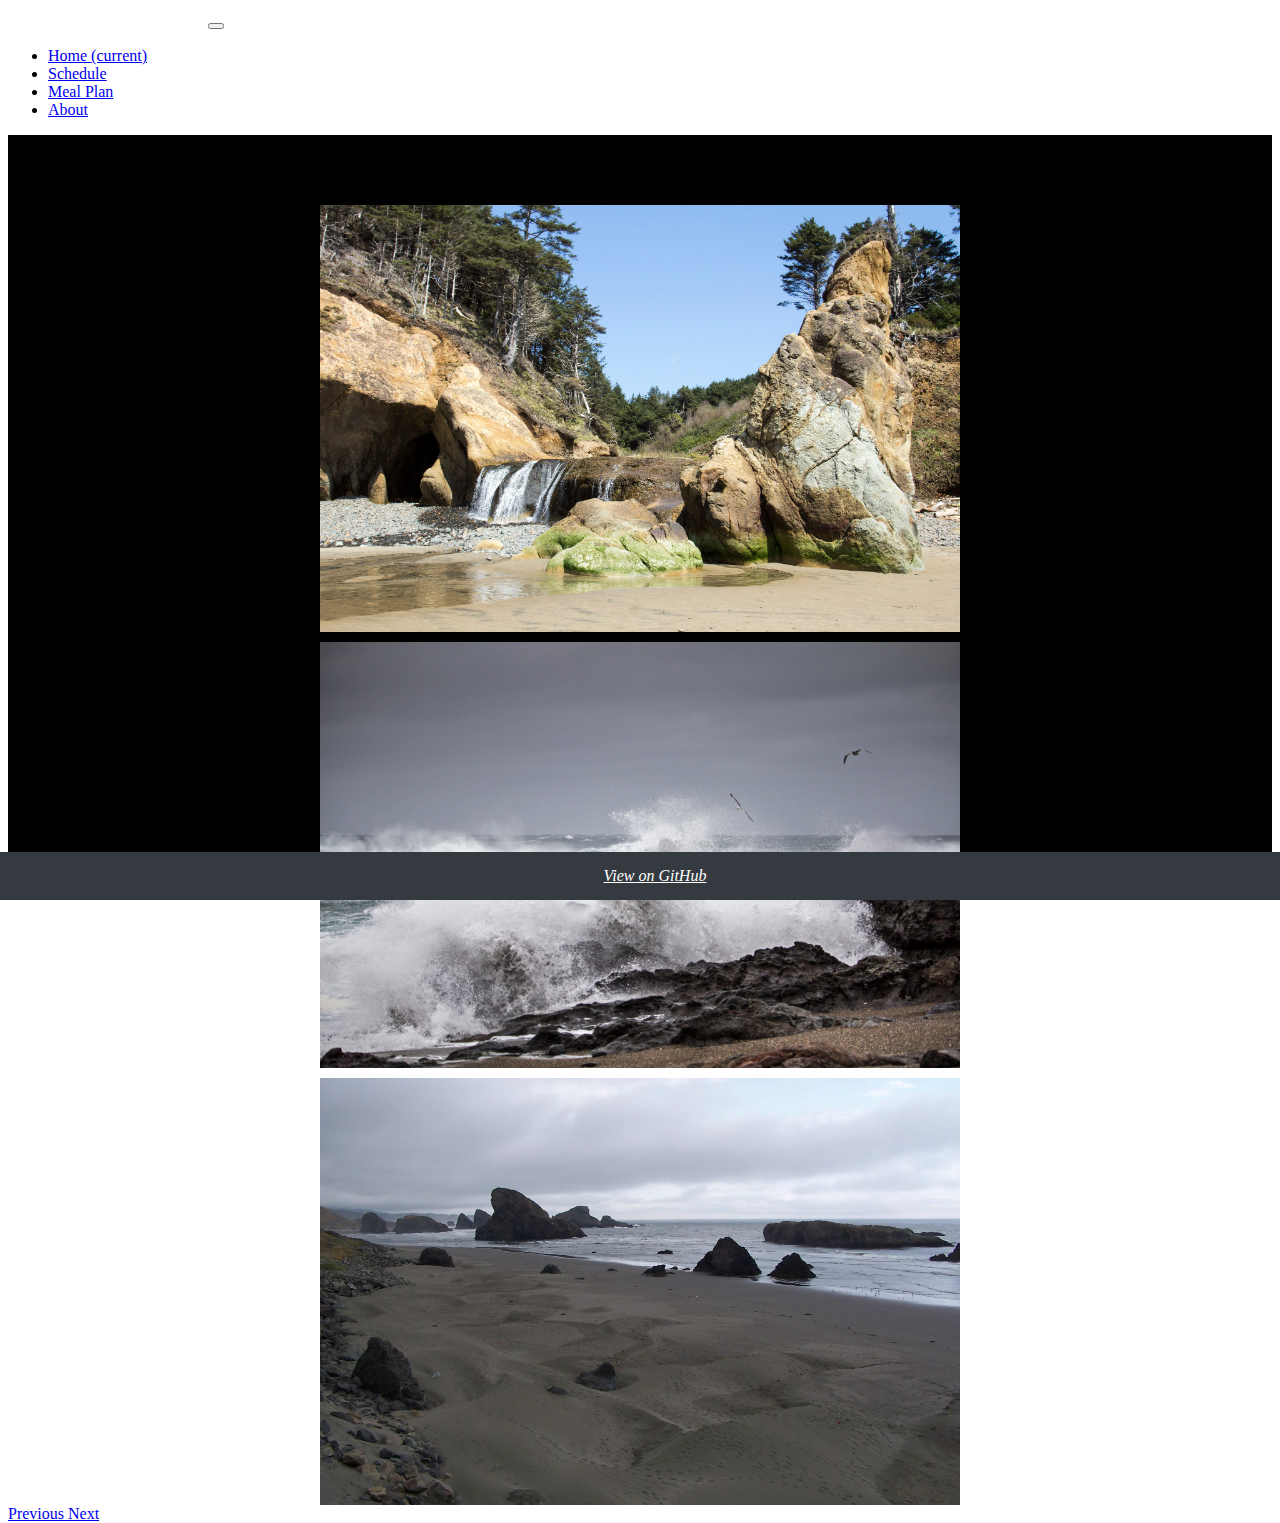
<file: index.html>
<!DOCTYPE html>
<html>

<head>
  <link rel="stylesheet" href="https://stackpath.bootstrapcdn.com/bootstrap/4.1.3/css/bootstrap.min.css" integrity="sha384-MCw98/SFnGE8fJT3GXwEOngsV7Zt27NXFoaoApmYm81iuXoPkFOJwJ8ERdknLPMO" crossorigin="anonymous">
  <link rel="stylesheet" href="https://use.fontawesome.com/releases/v5.6.3/css/all.css" integrity="sha384-UHRtZLI+pbxtHCWp1t77Bi1L4ZtiqrqD80Kn4Z8NTSRyMA2Fd33n5dQ8lWUE00s/" crossorigin="anonymous">
  <link rel="stylesheet" href="/css/styles.css" />
  <title>Hill Family Reunion</title>
</head>

<body>
  <nav class="navbar navbar-expand-lg navbar-dark bg-dark">
    <a class="logo" href="#">Hill Family Reunion</a>
    <button class="navbar-toggler" type="button" data-toggle="collapse" data-target="#navbarNav" aria-controls="navbarNav" aria-expanded="false" aria-label="Toggle navigation">
      <span class="navbar-toggler-icon"></span>
    </button>
    <div class="collapse navbar-collapse" id="navbarNav">
      <ul class="navbar-nav">
        <li class="nav-item active">
          <a class="nav-link" href="/">Home <span class="sr-only">(current)</span></a>
        </li>
        <li class="nav-item">
          <a class="nav-link" href="/pages/schedule.html">Schedule</a>
        </li>
        <li class="nav-item">
          <a class="nav-link" href="/pages/mealPlan.html">Meal Plan</a>
        </li>
        <li class="nav-item">
          <a class="nav-link" href="/pages/about.html">About</a>
        </li>
      </ul>
    </div>
  </nav>

  <div id="carouselExampleIndicators" class="carousel slide" data-ride="carousel">
    <ol class="carousel-indicators">
      <li data-target="#carouselExampleIndicators" data-slide-to="0" class="active"></li>
      <li data-target="#carouselExampleIndicators" data-slide-to="1"></li>
      <li data-target="#carouselExampleIndicators" data-slide-to="2"></li>
    </ol>
    <div class="carousel-inner">
      <div class="carousel-item active">
        <img src="/images/OregonCoast1.jpg" class="d-block w-100" alt="#">
      </div>
      <div class="carousel-item">
        <img src="/images/OregonCoast2.jpg" class="d-block w-100" alt="#">
      </div>
      <div class="carousel-item">
        <img src="/images/OregonCoast3.jpg" class="d-block w-100" alt="#">
      </div>
    </div>
    <a class="carousel-control-prev" href="#carouselExampleIndicators" role="button" data-slide="prev">
      <span class="carousel-control-prev-icon" aria-hidden="true"></span>
      <span class="sr-only">Previous</span>
    </a>
    <a class="carousel-control-next" href="#carouselExampleIndicators" role="button" data-slide="next">
      <span class="carousel-control-next-icon" aria-hidden="true"></span>
      <span class="sr-only">Next</span>
    </a>
  </div>

  <div class="footer">
    <a id="githubLink" href="https://github.com/aarowhead/family_reunion_webpage"><i class="fab fa-github"> View on GitHub</i></a>
  </div>

  <!--Always put this at the bottom so it draws the page first before loading the JS-->
  <script src="https://code.jquery.com/jquery-3.3.1.slim.min.js" integrity="sha384-q8i/X+965DzO0rT7abK41JStQIAqVgRVzpbzo5smXKp4YfRvH+8abtTE1Pi6jizo" crossorigin="anonymous"></script>
  <script src="https://cdnjs.cloudflare.com/ajax/libs/popper.js/1.14.3/umd/popper.min.js" integrity="sha384-ZMP7rVo3mIykV+2+9J3UJ46jBk0WLaUAdn689aCwoqbBJiSnjAK/l8WvCWPIPm49" crossorigin="anonymous"></script>
  <script src="https://stackpath.bootstrapcdn.com/bootstrap/4.1.3/js/bootstrap.min.js" integrity="sha384-ChfqqxuZUCnJSK3+MXmPNIyE6ZbWh2IMqE241rYiqJxyMiZ6OW/JmZQ5stwEULTy" crossorigin="anonymous"></script>
</body>

</html>
</file>
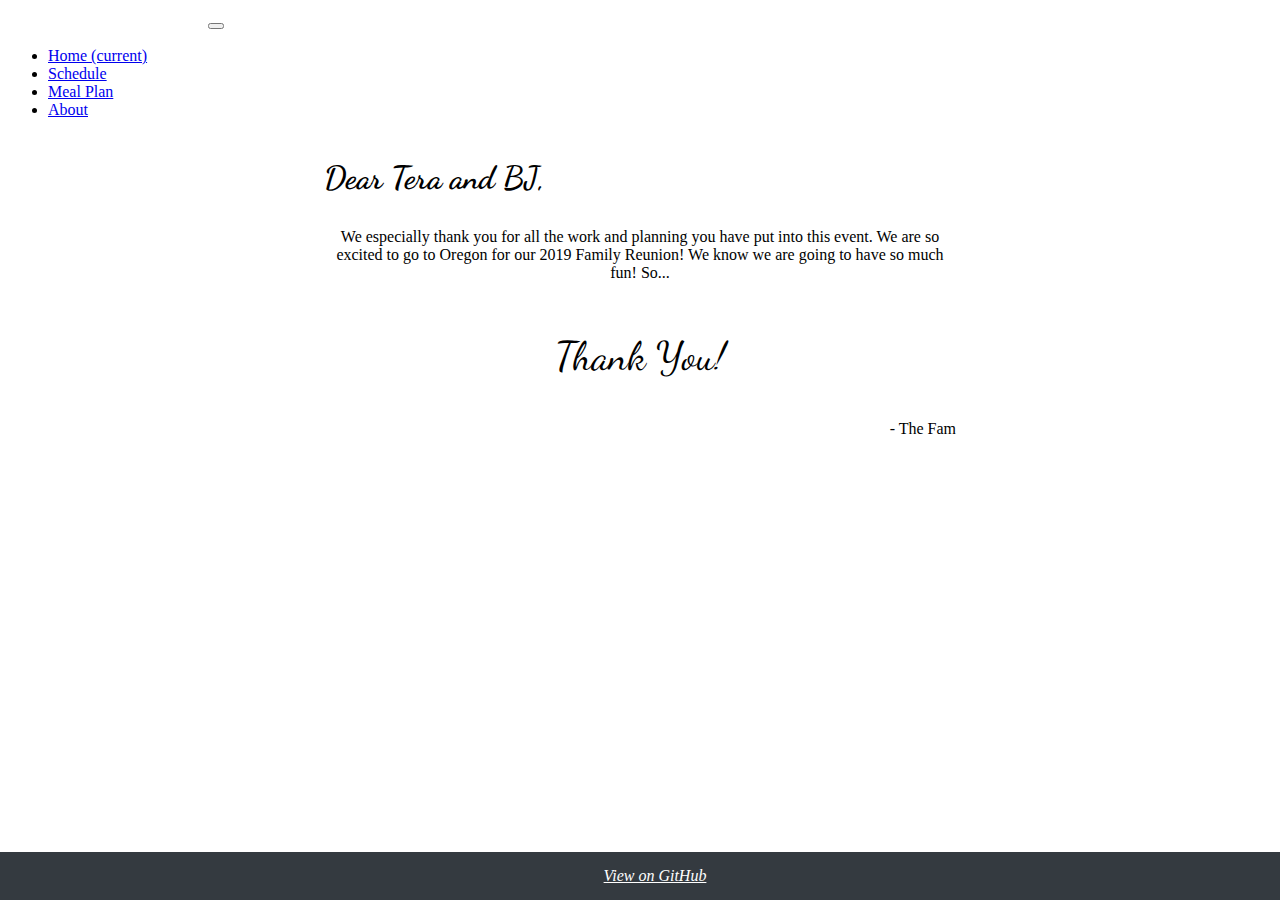
<file: pages/about.html>
<!DOCTYPE html>
<html>

<head>
  <link rel="stylesheet" href="https://stackpath.bootstrapcdn.com/bootstrap/4.1.3/css/bootstrap.min.css" integrity="sha384-MCw98/SFnGE8fJT3GXwEOngsV7Zt27NXFoaoApmYm81iuXoPkFOJwJ8ERdknLPMO" crossorigin="anonymous">
  <link rel="stylesheet" href="https://use.fontawesome.com/releases/v5.6.3/css/all.css" integrity="sha384-UHRtZLI+pbxtHCWp1t77Bi1L4ZtiqrqD80Kn4Z8NTSRyMA2Fd33n5dQ8lWUE00s/" crossorigin="anonymous">
  <link href="https://fonts.googleapis.com/css?family=Dancing+Script|Lobster" rel="stylesheet">
  <link rel="stylesheet" href="/css/styles.css" />
  <title>Hill Family Reunion</title>
</head>

<body>
  <nav class="navbar navbar-expand-lg navbar-dark bg-dark">
    <a class="logo" href="#">Hill Family Reunion</a>
    <button class="navbar-toggler" type="button" data-toggle="collapse" data-target="#navbarNav" aria-controls="navbarNav" aria-expanded="false" aria-label="Toggle navigation">
      <span class="navbar-toggler-icon"></span>
    </button>
    <div class="collapse navbar-collapse" id="navbarNav">
      <ul class="navbar-nav">
        <li class="nav-item">
          <a class="nav-link" href="/">Home <span class="sr-only">(current)</span></a>
        </li>
        <li class="nav-item">
          <a class="nav-link" href="/pages/schedule.html">Schedule</a>
        </li>
        <li class="nav-item">
          <a class="nav-link" href="/pages/mealPlan.html">Meal Plan</a>
        </li>
        <li class="nav-item active">
          <a class="nav-link" href="/pages/about.html">About</a>
        </li>
      </ul>
    </div>
  </nav>

  <div class="thank-you-letter">
    <h1 class="salutation">Dear Tera and BJ,</h1>
    <p class="letter-body">We especially thank you for all the work and planning you have put into this event. We are so excited to go to Oregon for our 2019 Family Reunion! We know we are going to have so much fun! So...</p>
    <p id="fancy-thank-you">Thank You!</p>
    <div class="sign-off">
      <p>- The Fam</p>
    </div>
  </div>

  <div class="footer">
    <a id="githubLink" href="https://github.com/aarowhead/family_reunion_webpage"><i class="fab fa-github"> View on GitHub</i></a>
  </div>

  <!--Always put this at the bottom so it draws the page first before loading the JS-->
  <script src="https://code.jquery.com/jquery-3.3.1.slim.min.js" integrity="sha384-q8i/X+965DzO0rT7abK41JStQIAqVgRVzpbzo5smXKp4YfRvH+8abtTE1Pi6jizo" crossorigin="anonymous"></script>
  <script src="https://cdnjs.cloudflare.com/ajax/libs/popper.js/1.14.3/umd/popper.min.js" integrity="sha384-ZMP7rVo3mIykV+2+9J3UJ46jBk0WLaUAdn689aCwoqbBJiSnjAK/l8WvCWPIPm49" crossorigin="anonymous"></script>
  <script src="https://stackpath.bootstrapcdn.com/bootstrap/4.1.3/js/bootstrap.min.js" integrity="sha384-ChfqqxuZUCnJSK3+MXmPNIyE6ZbWh2IMqE241rYiqJxyMiZ6OW/JmZQ5stwEULTy" crossorigin="anonymous"></script>
</body>

</html>
</file>
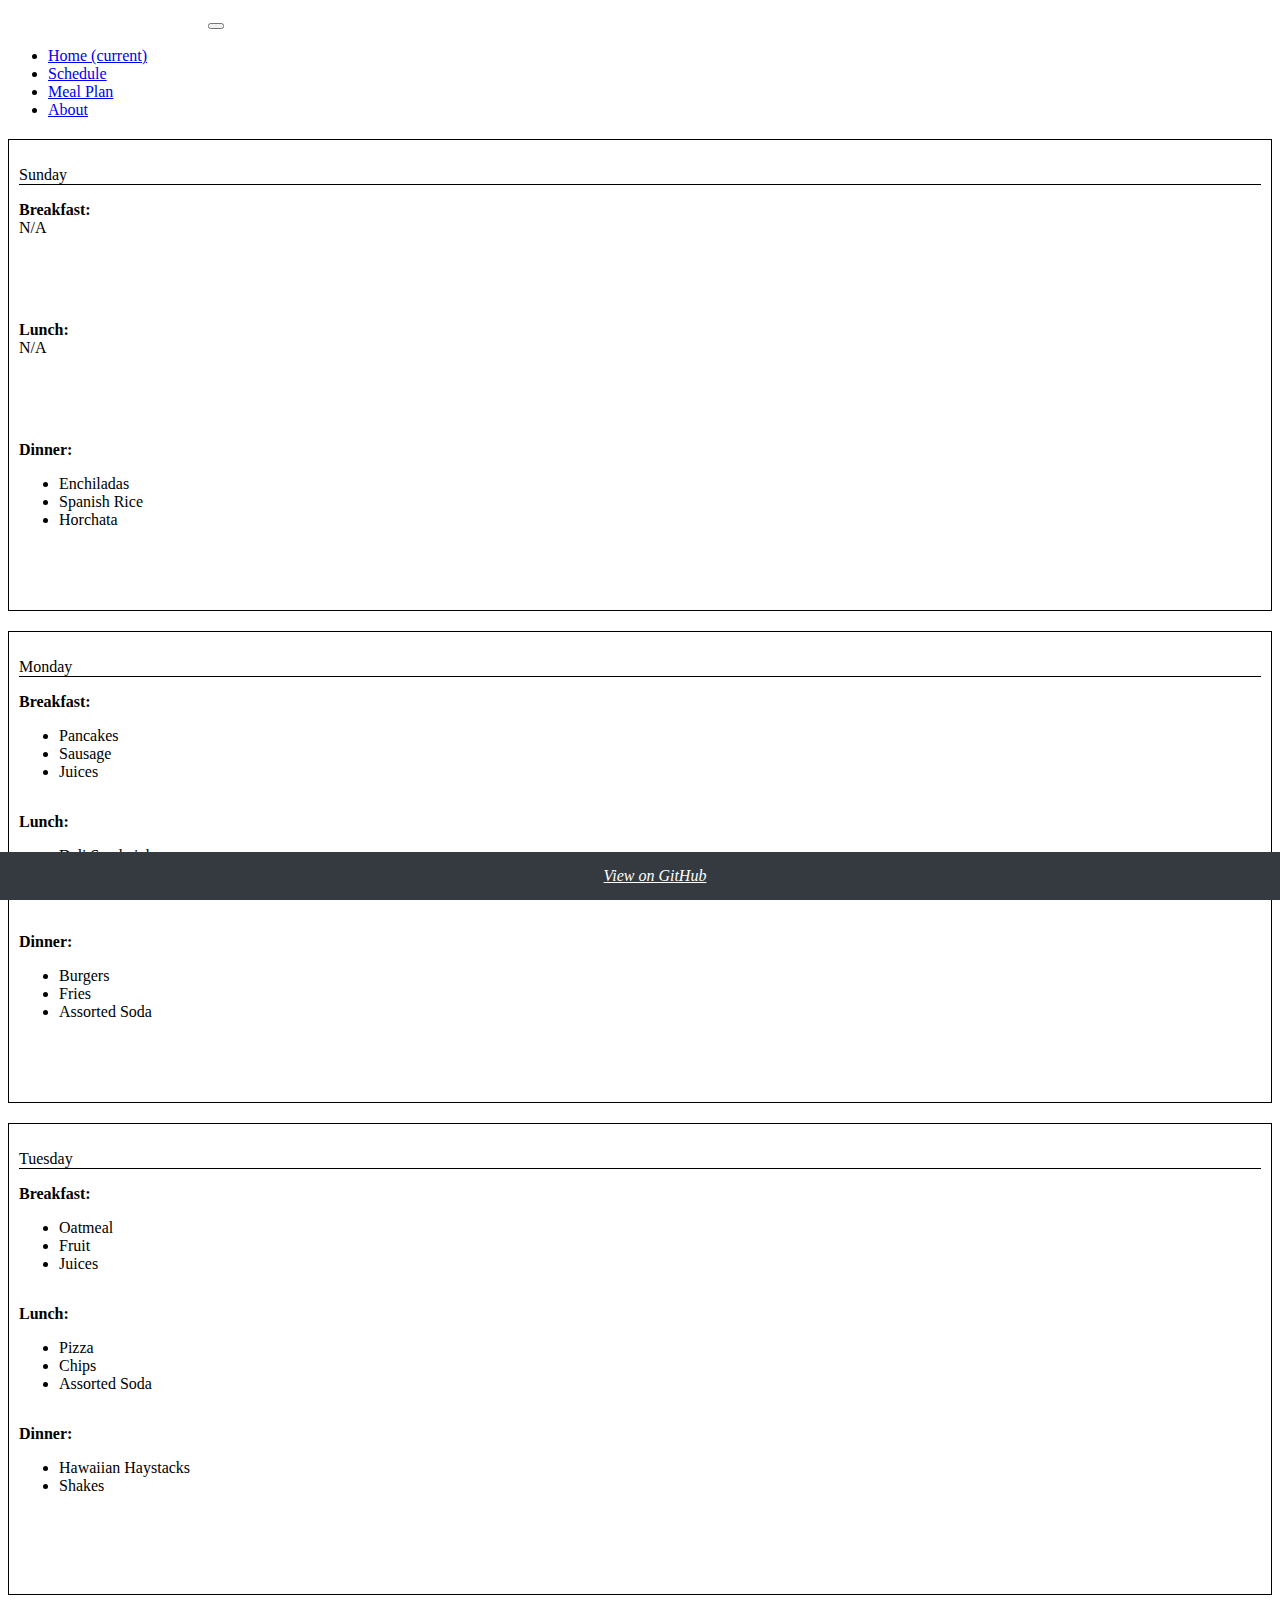
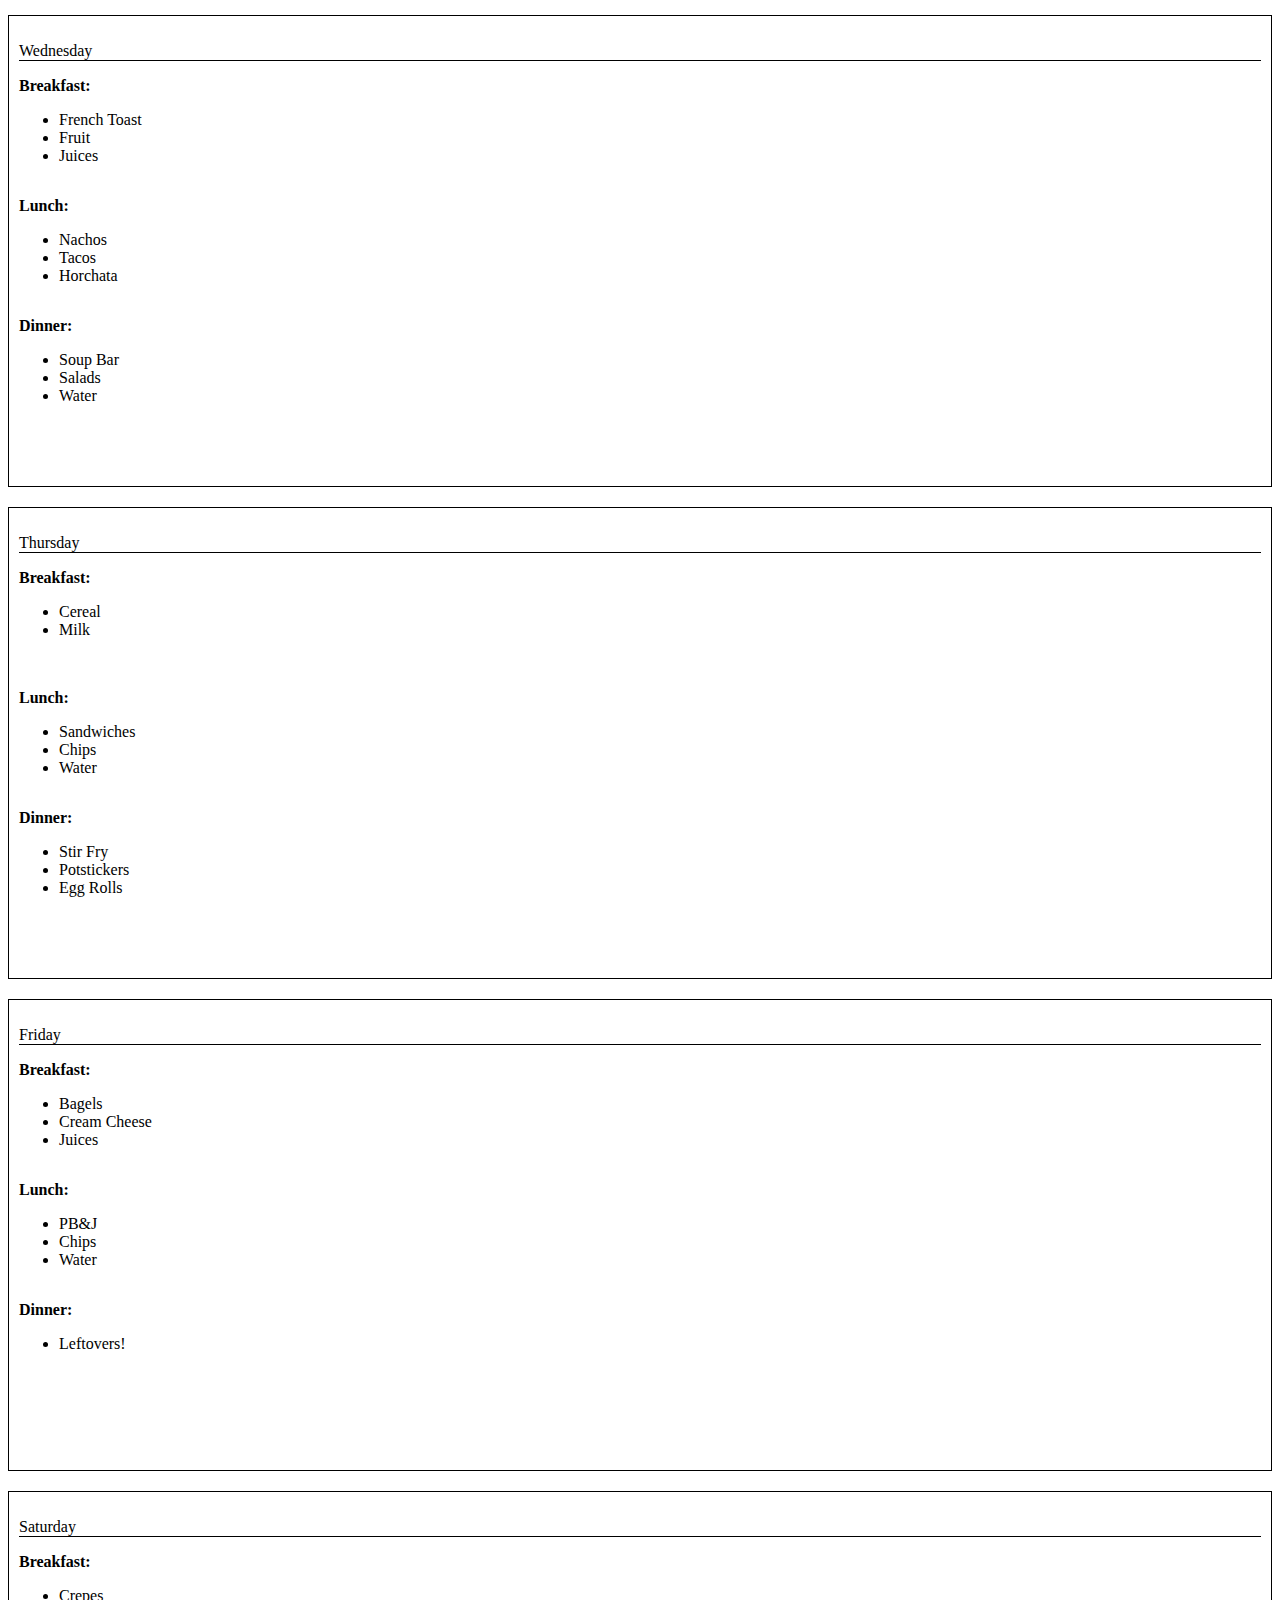
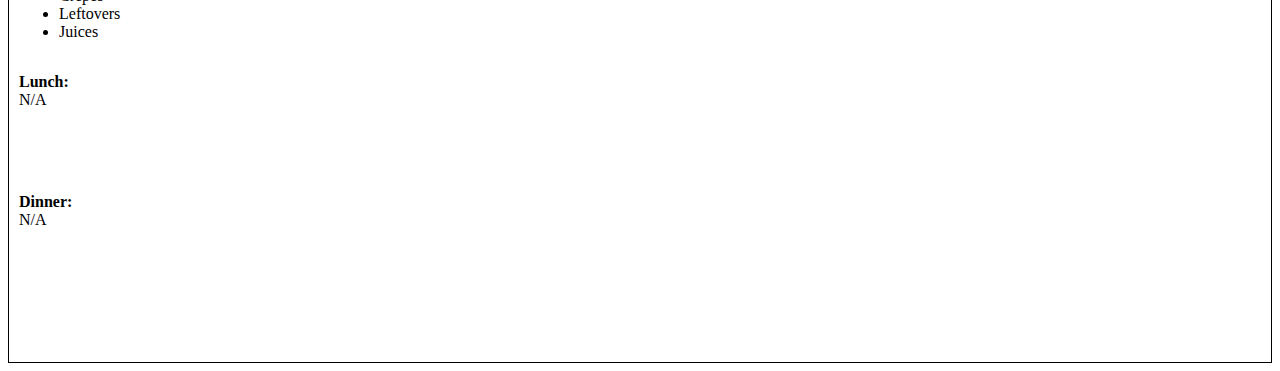
<file: pages/mealPlan.html>
<!DOCTYPE html>
<html>

<head>
  <link rel="stylesheet" href="https://stackpath.bootstrapcdn.com/bootstrap/4.1.3/css/bootstrap.min.css" integrity="sha384-MCw98/SFnGE8fJT3GXwEOngsV7Zt27NXFoaoApmYm81iuXoPkFOJwJ8ERdknLPMO" crossorigin="anonymous">
  <link rel="stylesheet" href="https://use.fontawesome.com/releases/v5.6.3/css/all.css" integrity="sha384-UHRtZLI+pbxtHCWp1t77Bi1L4ZtiqrqD80Kn4Z8NTSRyMA2Fd33n5dQ8lWUE00s/" crossorigin="anonymous">
  <link rel="stylesheet" href="/css/styles.css" />
  <title>Hill Family Reunion</title>
</head>

<body>
  <nav class="navbar navbar-expand-lg navbar-dark bg-dark">
    <a class="logo" href="#">Hill Family Reunion</a>
    <button class="navbar-toggler" type="button" data-toggle="collapse" data-target="#navbarNav" aria-controls="navbarNav" aria-expanded="false" aria-label="Toggle navigation">
      <span class="navbar-toggler-icon"></span>
    </button>
    <div class="collapse navbar-collapse" id="navbarNav">
      <ul class="navbar-nav">
        <li class="nav-item">
          <a class="nav-link" href="/">Home <span class="sr-only">(current)</span></a>
        </li>
        <li class="nav-item">
          <a class="nav-link" href="/pages/schedule.html">Schedule</a>
        </li>
        <li class="nav-itema active">
          <a class="nav-link" href="/pages/mealPlan.html">Meal Plan</a>
        </li>
        <li class="nav-item">
          <a class="nav-link" href="/pages/about.html">About</a>
        </li>
      </ul>
    </div>
  </nav>

  <div class="container">
    <div class="row">
      <div class="col-sm no-side-margins">
        <div class="schedule-column">
          <p class="day-text">Sunday</p>
          <div class="meal">
            <div class="schedule-header">
              Breakfast:
            </div>
            <div>
              N/A
            </div>
          </div>
          <div class="meal">
            <div class="schedule-header">
              Lunch:
            </div>
            <div>
              N/A
            </div>
          </div>
          <div class="meal">
            <div class="schedule-header">
              Dinner:
            </div>
            <div>
              <ul>
                <li>Enchiladas</li>
                <li>Spanish Rice</li>
                <li>Horchata</li>
              </ul>
            </div>
          </div>
        </div>
      </div>
      <div class="col-sm no-side-margins">
        <div class="schedule-column">
          <p class="day-text">Monday</p>
          <div class="meal">
            <div class="schedule-header">
              Breakfast:
            </div>
            <div>
              <ul>
                <li>Pancakes</li>
                <li>Sausage</li>
                <li>Juices</li>
              </ul>
            </div>
          </div>
          <div class="meal">
            <div class="schedule-header">
              Lunch:
            </div>
            <div>
              <ul>
                <li>Deli Sandwiches</li>
                <li>Chips</li>
              </ul>
            </div>
          </div>
          <div class="meal">
            <div class="schedule-header">
              Dinner:
            </div>
            <div>
              <ul>
                <li>Burgers</li>
                <li>Fries</li>
                <li>Assorted Soda</li>
              </ul>
            </div>
          </div>
        </div>
      </div>
      <div class="col-sm no-side-margins">
        <div class="schedule-column">
          <p class="day-text">Tuesday</p>
          <div class="meal">
            <div class="schedule-header">
              Breakfast:
            </div>
            <div>
              <ul>
                <li>Oatmeal</li>
                <li>Fruit</li>
                <li>Juices</li>
              </ul>
            </div>
          </div>
          <div class="meal">
            <div class="schedule-header">
              Lunch:
            </div>
            <div>
              <ul>
                <li>Pizza</li>
                <li>Chips</li>
                <li>Assorted Soda</li>
              </ul>
            </div>
          </div>
          <div class="meal">
            <div class="schedule-header">
              Dinner:
            </div>
            <div>
              <ul>
                <li>Hawaiian Haystacks</li>
                <li>Shakes</li>
              </ul>
            </div>
          </div>
        </div>
      </div>
      <div class="col-sm  no-side-margins">
        <div class="schedule-column">
          <p class="day-text">Wednesday</p>
          <div class="meal">
            <div class="schedule-header">
              Breakfast:
            </div>
            <div>
              <ul>
                <li>French Toast</li>
                <li>Fruit</li>
                <li>Juices</li>
              </ul>
            </div>
          </div>
          <div class="meal">
            <div class="schedule-header">
              Lunch:
            </div>
            <div>
              <ul>
                <li>Nachos</li>
                <li>Tacos</li>
                <li>Horchata</li>
              </ul>
            </div>
          </div>
          <div class="meal">
            <div class="schedule-header">
              Dinner:
            </div>
            <div>
              <ul>
                <li>Soup Bar</li>
                <li>Salads</li>
                <li>Water</li>
              </ul>
            </div>
          </div>
        </div>
      </div>
      <div class="col-sm no-side-margins">
        <div class="schedule-column">
          <p class="day-text">Thursday</p>
          <div class="meal">
            <div class="schedule-header">
              Breakfast:
            </div>
            <div>
              <ul>
                <li>Cereal</li>
                <li>Milk</li>
              </ul>
            </div>
          </div>
          <div class="meal">
            <div class="schedule-header">
              Lunch:
            </div>
            <div>
              <ul>
                <li>Sandwiches</li>
                <li>Chips</li>
                <li>Water</li>
              </ul>
            </div>
          </div>
          <div class="meal">
            <div class="schedule-header">
              Dinner:
            </div>
            <div>
              <ul>
                <li>Stir Fry</li>
                <li>Potstickers</li>
                <li>Egg Rolls</li>
              </ul>
            </div>
          </div>
        </div>
      </div>
      <div class="col-sm no-side-margins">
        <div class="schedule-column">
          <p class="day-text">Friday</p>
          <div class="meal">
            <div class="schedule-header">
              Breakfast:
            </div>
            <div>
              <ul>
                <li>Bagels</li>
                <li>Cream Cheese</li>
                <li>Juices</li>
              </ul>
            </div>
          </div>
          <div class="meal">
            <div class="schedule-header">
              Lunch:
            </div>
            <div>
              <ul>
                <li>PB&J</li>
                <li>Chips</li>
                <li>Water</li>
              </ul>
            </div>
          </div>
          <div class="meal">
            <div class="schedule-header">
              Dinner:
            </div>
            <div>
              <ul>
                <li>Leftovers!</li>
              </ul>
            </div>
          </div>
        </div>
      </div>
      <div class="col-sm no-side-margins">
        <div class="schedule-column">
          <p class="day-text">Saturday</p>
          <div class="meal">
            <div class="schedule-header">
              Breakfast:
            </div>
            <div>
              <ul>
                <li>Crepes</li>
                <li>Leftovers</li>
                <li>Juices</li>
              </ul>
            </div>
          </div>
          <div class="meal">
            <div class="schedule-header">
              Lunch:
            </div>
            <div>
              N/A
            </div>
          </div>
          <div class="meal">
            <div class="schedule-header">
              Dinner:
            </div>
            <div>
              N/A
            </div>
          </div>
        </div>
      </div>
    </div>
  </div>

  <div class="footer">
    <a id="githubLink" href="https://github.com/aarowhead/family_reunion_webpage"><i class="fab fa-github"> View on GitHub</i></a>
  </div>

  <!--Always put this at the bottom so it draws the page first before loading the JS-->
  <script src="https://code.jquery.com/jquery-3.3.1.slim.min.js" integrity="sha384-q8i/X+965DzO0rT7abK41JStQIAqVgRVzpbzo5smXKp4YfRvH+8abtTE1Pi6jizo" crossorigin="anonymous"></script>
  <script src="https://cdnjs.cloudflare.com/ajax/libs/popper.js/1.14.3/umd/popper.min.js" integrity="sha384-ZMP7rVo3mIykV+2+9J3UJ46jBk0WLaUAdn689aCwoqbBJiSnjAK/l8WvCWPIPm49" crossorigin="anonymous"></script>
  <script src="https://stackpath.bootstrapcdn.com/bootstrap/4.1.3/js/bootstrap.min.js" integrity="sha384-ChfqqxuZUCnJSK3+MXmPNIyE6ZbWh2IMqE241rYiqJxyMiZ6OW/JmZQ5stwEULTy" crossorigin="anonymous"></script>
</body>

</html>
</file>
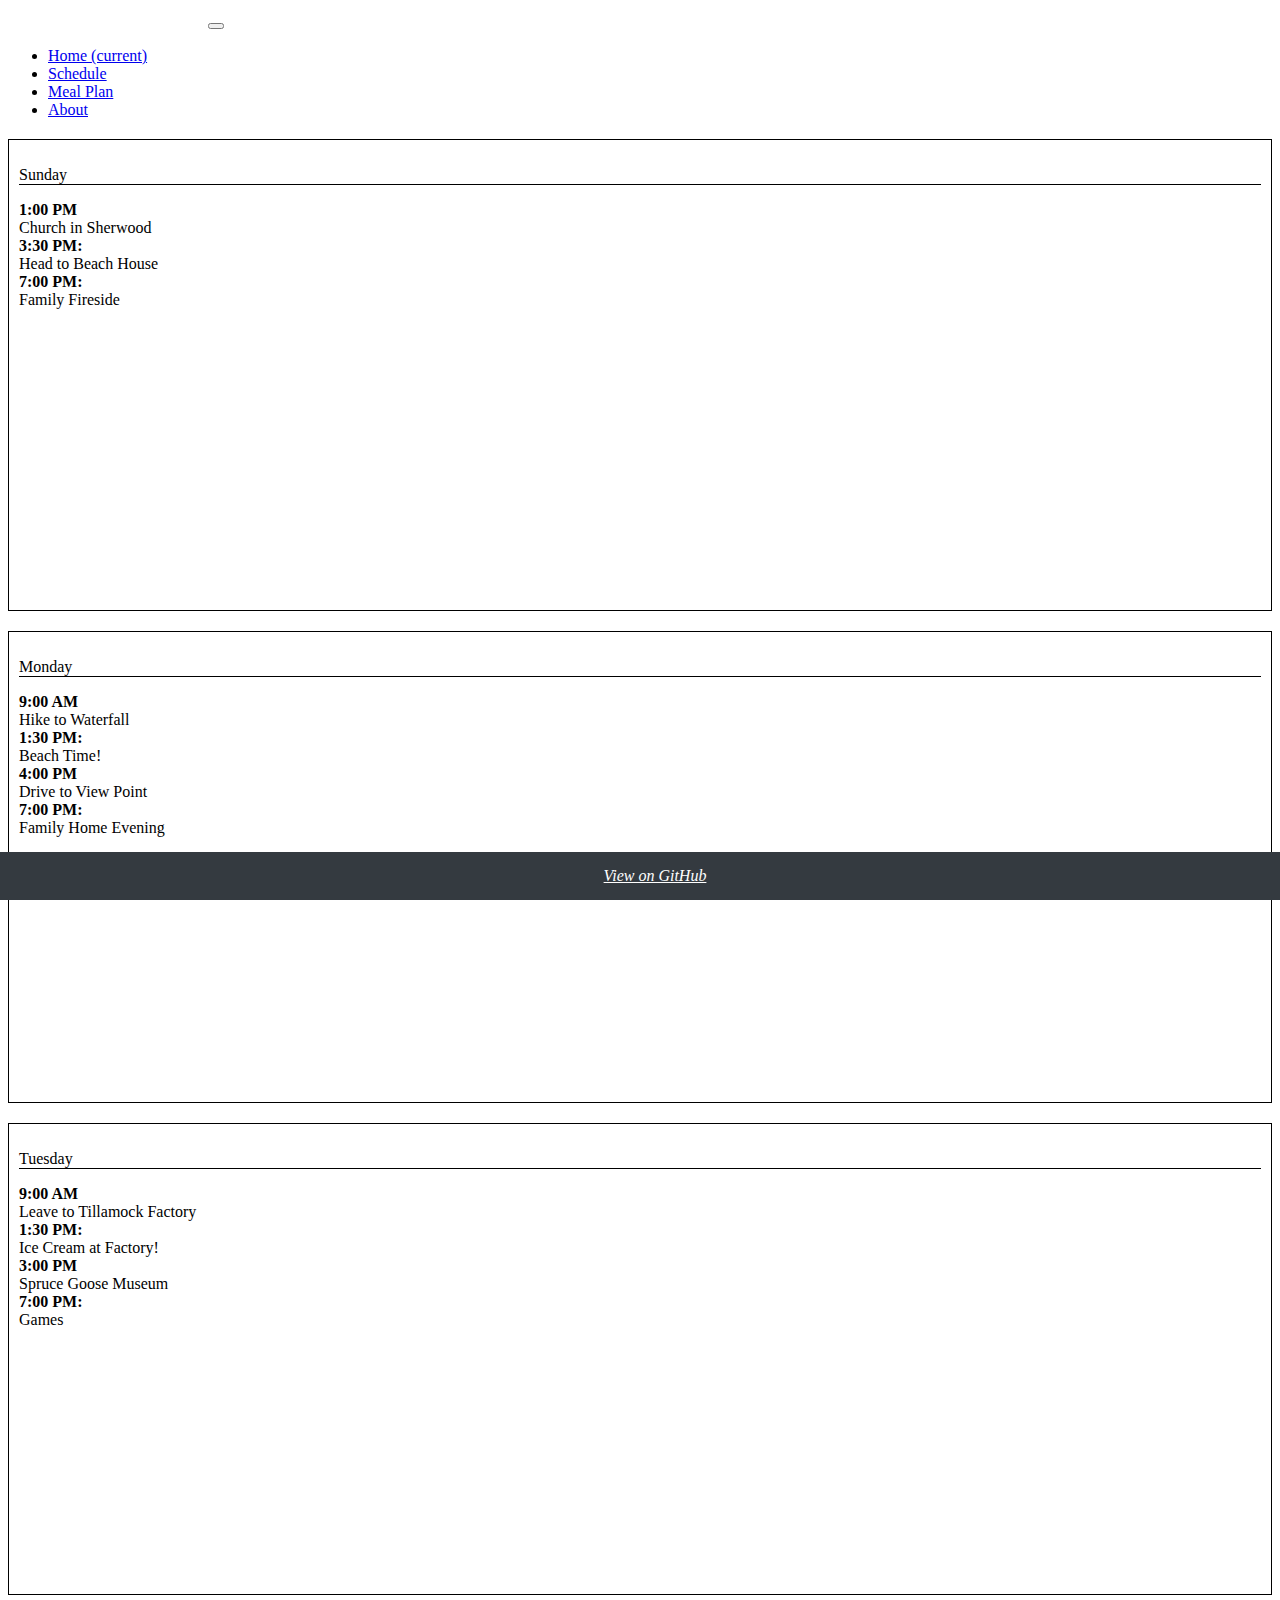
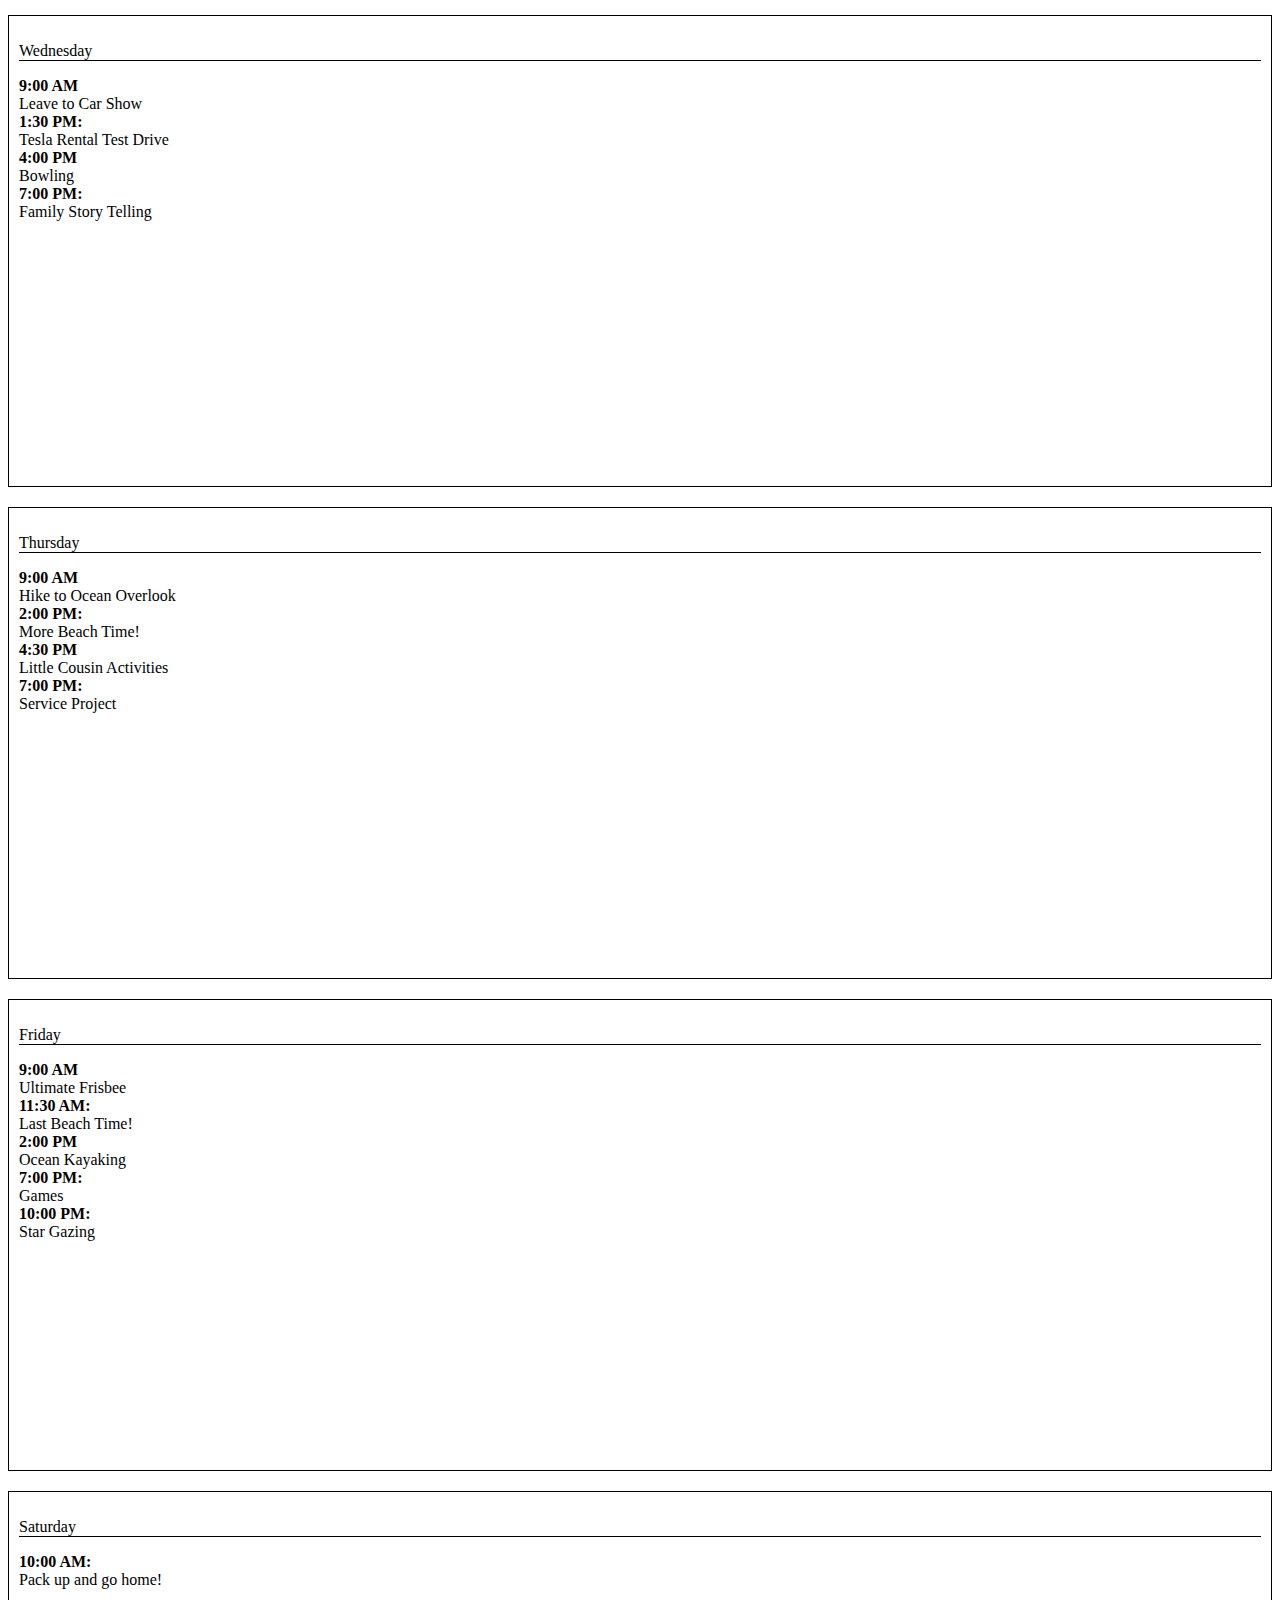
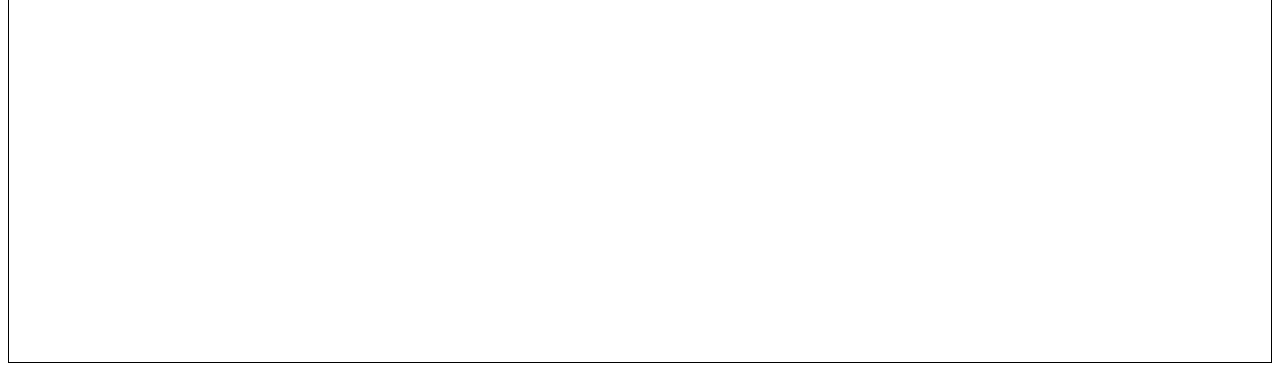
<file: pages/schedule.html>
<!DOCTYPE html>
<html>

<head>
  <link rel="stylesheet" href="https://stackpath.bootstrapcdn.com/bootstrap/4.1.3/css/bootstrap.min.css" integrity="sha384-MCw98/SFnGE8fJT3GXwEOngsV7Zt27NXFoaoApmYm81iuXoPkFOJwJ8ERdknLPMO" crossorigin="anonymous">
  <link rel="stylesheet" href="https://use.fontawesome.com/releases/v5.6.3/css/all.css" integrity="sha384-UHRtZLI+pbxtHCWp1t77Bi1L4ZtiqrqD80Kn4Z8NTSRyMA2Fd33n5dQ8lWUE00s/" crossorigin="anonymous">
  <link rel="stylesheet" href="/css/styles.css" />
  <title>Hill Family Reunion</title>
</head>

<body>
  <nav class="navbar navbar-expand-lg navbar-dark bg-dark">
    <a class="logo" href="#">Hill Family Reunion</a>
    <button class="navbar-toggler" type="button" data-toggle="collapse" data-target="#navbarNav" aria-controls="navbarNav" aria-expanded="false" aria-label="Toggle navigation">
      <span class="navbar-toggler-icon"></span>
    </button>
    <div class="collapse navbar-collapse" id="navbarNav">
      <ul class="navbar-nav">
        <li class="nav-item">
          <a class="nav-link" href="/">Home <span class="sr-only">(current)</span></a>
        </li>
        <li class="nav-item active">
          <a class="nav-link" href="/pages/schedule.html">Schedule</a>
        </li>
        <li class="nav-item">
          <a class="nav-link" href="/pages/mealPlan.html">Meal Plan</a>
        </li>
        <li class="nav-item">
          <a class="nav-link" href="/pages/about.html">About</a>
        </li>
      </ul>
    </div>
  </nav>

  <div class="container">
    <div class="row">
      <div class="col-sm no-side-margins">
        <div class="schedule-column">
          <p class="day-text">Sunday</p>
          <div class="schedule-header">
            1:00 PM
          </div>
          <div>
            Church in Sherwood
          </div>
          <div class="schedule-header">
            3:30 PM:
          </div>
          <div>
            Head to Beach House
          </div>
          <div class="schedule-header">
            7:00 PM:
          </div>
          <div>
            Family Fireside
          </div>
        </div>
      </div>
      <div class="col-sm no-side-margins">
        <div class="schedule-column">
          <p class="day-text">Monday</p>
          <div class="schedule-header">
            9:00 AM
          </div>
          <div>
            Hike to Waterfall
          </div>
          <div class="schedule-header">
            1:30 PM:
          </div>
          <div>
            Beach Time!
          </div>
          <div class="schedule-header">
            4:00 PM
          </div>
          <div>
            Drive to View Point
          </div>
          <div class="schedule-header">
            7:00 PM:
          </div>
          <div>
            Family Home Evening
          </div>
        </div>
      </div>
      <div class="col-sm no-side-margins">
        <div class="schedule-column">
          <p class="day-text">Tuesday</p>
          <div class="schedule-header">
            9:00 AM
          </div>
          <div>
            Leave to Tillamock Factory
          </div>
          <div class="schedule-header">
            1:30 PM:
          </div>
          <div>
            Ice Cream at Factory!
          </div>
          <div class="schedule-header">
            3:00 PM
          </div>
          <div>
            Spruce Goose Museum
          </div>
          <div class="schedule-header">
            7:00 PM:
          </div>
          <div>
            Games
          </div>
        </div>
      </div>
      <div class="col-sm  no-side-margins">
        <div class="schedule-column">
          <p class="day-text">Wednesday</p>
          <div class="schedule-header">
            9:00 AM
          </div>
          <div>
            Leave to Car Show
          </div>
          <div class="schedule-header">
            1:30 PM:
          </div>
          <div>
            Tesla Rental Test Drive
          </div>
          <div class="schedule-header">
            4:00 PM
          </div>
          <div>
            Bowling
          </div>
          <div class="schedule-header">
            7:00 PM:
          </div>
          <div>
            Family Story Telling
          </div>
        </div>
      </div>
      <div class="col-sm no-side-margins">
        <div class="schedule-column">
          <p class="day-text">Thursday</p>
          <div class="schedule-header">
            9:00 AM
          </div>
          <div>
            Hike to Ocean Overlook
          </div>
          <div class="schedule-header">
            2:00 PM:
          </div>
          <div>
            More Beach Time!
          </div>
          <div class="schedule-header">
            4:30 PM
          </div>
          <div>
            Little Cousin Activities
          </div>
          <div class="schedule-header">
            7:00 PM:
          </div>
          <div>
            Service Project
          </div>
        </div>
      </div>
      <div class="col-sm no-side-margins">
        <div class="schedule-column">
          <p class="day-text">Friday</p>
          <div class="schedule-header">
            9:00 AM
          </div>
          <div>
            Ultimate Frisbee
          </div>
          <div class="schedule-header">
            11:30 AM:
          </div>
          <div>
            Last Beach Time!
          </div>
          <div class="schedule-header">
            2:00 PM
          </div>
          <div>
            Ocean Kayaking
          </div>
          <div class="schedule-header">
            7:00 PM:
          </div>
          <div>
            Games
          </div>
          <div class="schedule-header">
            10:00 PM:
          </div>
          <div>
            Star Gazing
          </div>
        </div>
      </div>
      <div class="col-sm no-side-margins">
        <div class="schedule-column">
          <p class="day-text">Saturday</p>
          <div class="schedule-header">
            10:00 AM:
          </div>
          <div>
            Pack up and go home!
          </div>
        </div>
      </div>
    </div>
  </div>

  <div class="footer">
    <a id="githubLink" href="https://github.com/aarowhead/family_reunion_webpage"><i class="fab fa-github"> View on GitHub</i></a>
  </div>

  <!--Always put this at the bottom so it draws the page first before loading the JS-->
  <script src="https://code.jquery.com/jquery-3.3.1.slim.min.js" integrity="sha384-q8i/X+965DzO0rT7abK41JStQIAqVgRVzpbzo5smXKp4YfRvH+8abtTE1Pi6jizo" crossorigin="anonymous"></script>
  <script src="https://cdnjs.cloudflare.com/ajax/libs/popper.js/1.14.3/umd/popper.min.js" integrity="sha384-ZMP7rVo3mIykV+2+9J3UJ46jBk0WLaUAdn689aCwoqbBJiSnjAK/l8WvCWPIPm49" crossorigin="anonymous"></script>
  <script src="https://stackpath.bootstrapcdn.com/bootstrap/4.1.3/js/bootstrap.min.js" integrity="sha384-ChfqqxuZUCnJSK3+MXmPNIyE6ZbWh2IMqE241rYiqJxyMiZ6OW/JmZQ5stwEULTy" crossorigin="anonymous"></script>
</body>

</html>
</file>
<file: css/styles.css>
.carousel-inner>.carousel-item>img {
  display: block;
  max-width: 640px;
  max-height: 480px;
  width: auto;
  height: auto;
  margin-left: auto;
  margin-right: auto;
  margin-top: 10px;
}

.carousel {
  width: 100%;
  height: 80vh;
  background-color: #000000;
}

.footer {
  position: fixed;
  left: 0;
  bottom: 0;
  width: 100%;
  background-color: #343a40;
  color: white;
  text-align: center;
  padding: 15px;
}

.logo {
  color: #fff;
  margin: 15px;
  font-size: 20px;
}

#githubLink {
  color: #fff;
}

#githubLink:hover {
  color: #ccc;
}

.schedule-column {
  padding: 10px;
  border: 1px solid;
  margin-top: 20px;
  height: 450px
}

.day-text {
  border-bottom: 1px solid;
}

.no-side-margins {
  padding-left: 0px;
  padding-right: 0px;
}

.schedule-header {
  font-weight: bold;
}

.meal {
  display: block;
  height: 120px;
}

#fancy-thank-you {
  text-align: center;
  font-size: 40px;
  font-family: 'Dancing Script', cursive;
}

.thank-you-letter {
  width: 50%;
  margin-top: 40px;
  margin-left: auto;
  margin-right: auto;
}

.salutation {
  font-family: 'Dancing Script', cursive;
}

.letter-body {
  padding: 10px;
  text-align: center;
}

.sign-off {
  text-align: right;
}
</file>
